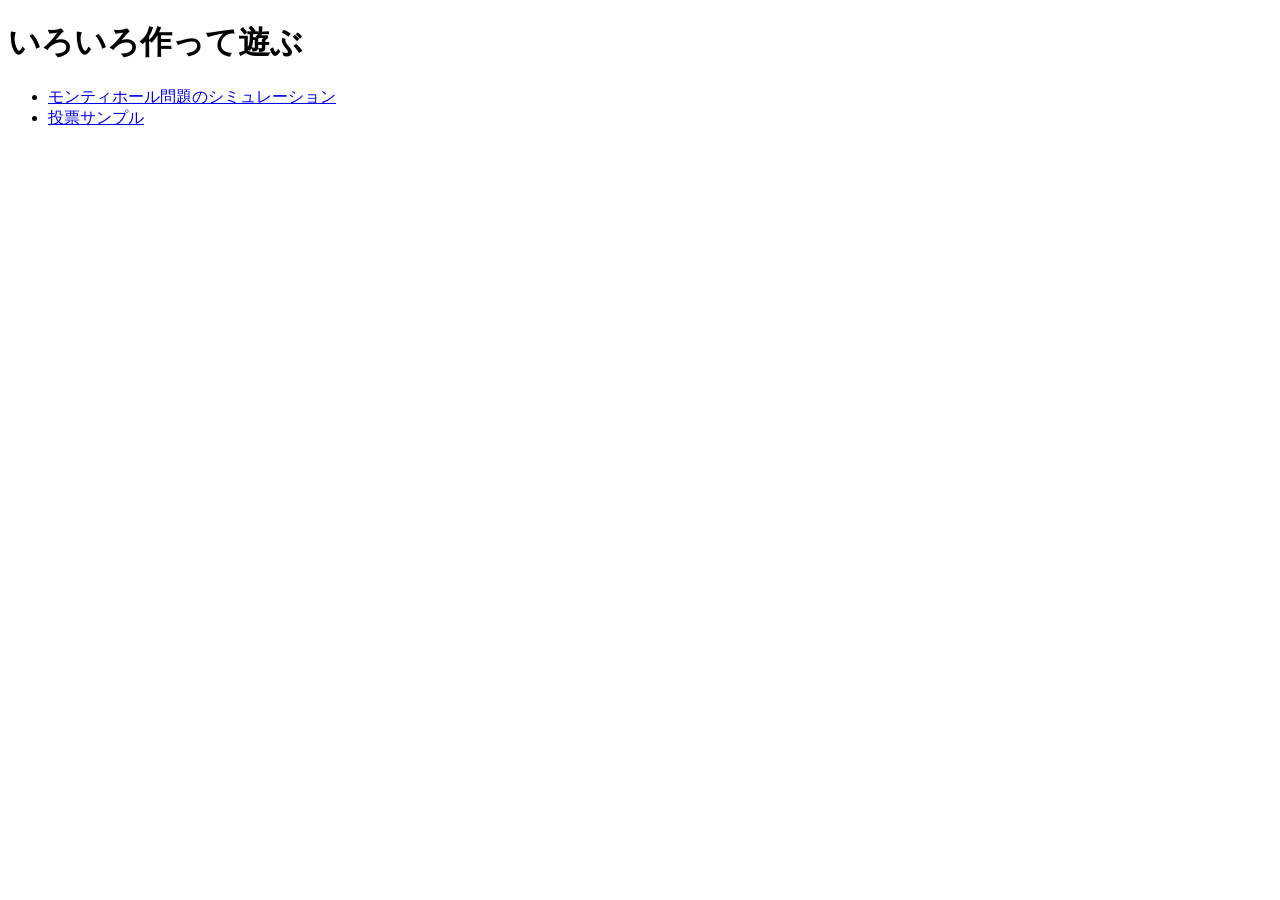
<file: index.html>
<!DOCTYPE html>
<html lang="ja">
<head>
  <meta charset="UTF-8">
  <meta name="viewport" content="width=device-width, initial-scale=1.0">
  <title>メインページ</title>
</head>
<body>
  <h1>いろいろ作って遊ぶ</h1>
  <ul>
    <li><a href="monty-hall-problem/main.html">モンティホール問題のシミュレーション</a> </li>
    <li><a href=vote/index.html>投票サンプル</a></li>
  </ul>
</body>
</html>
</file>
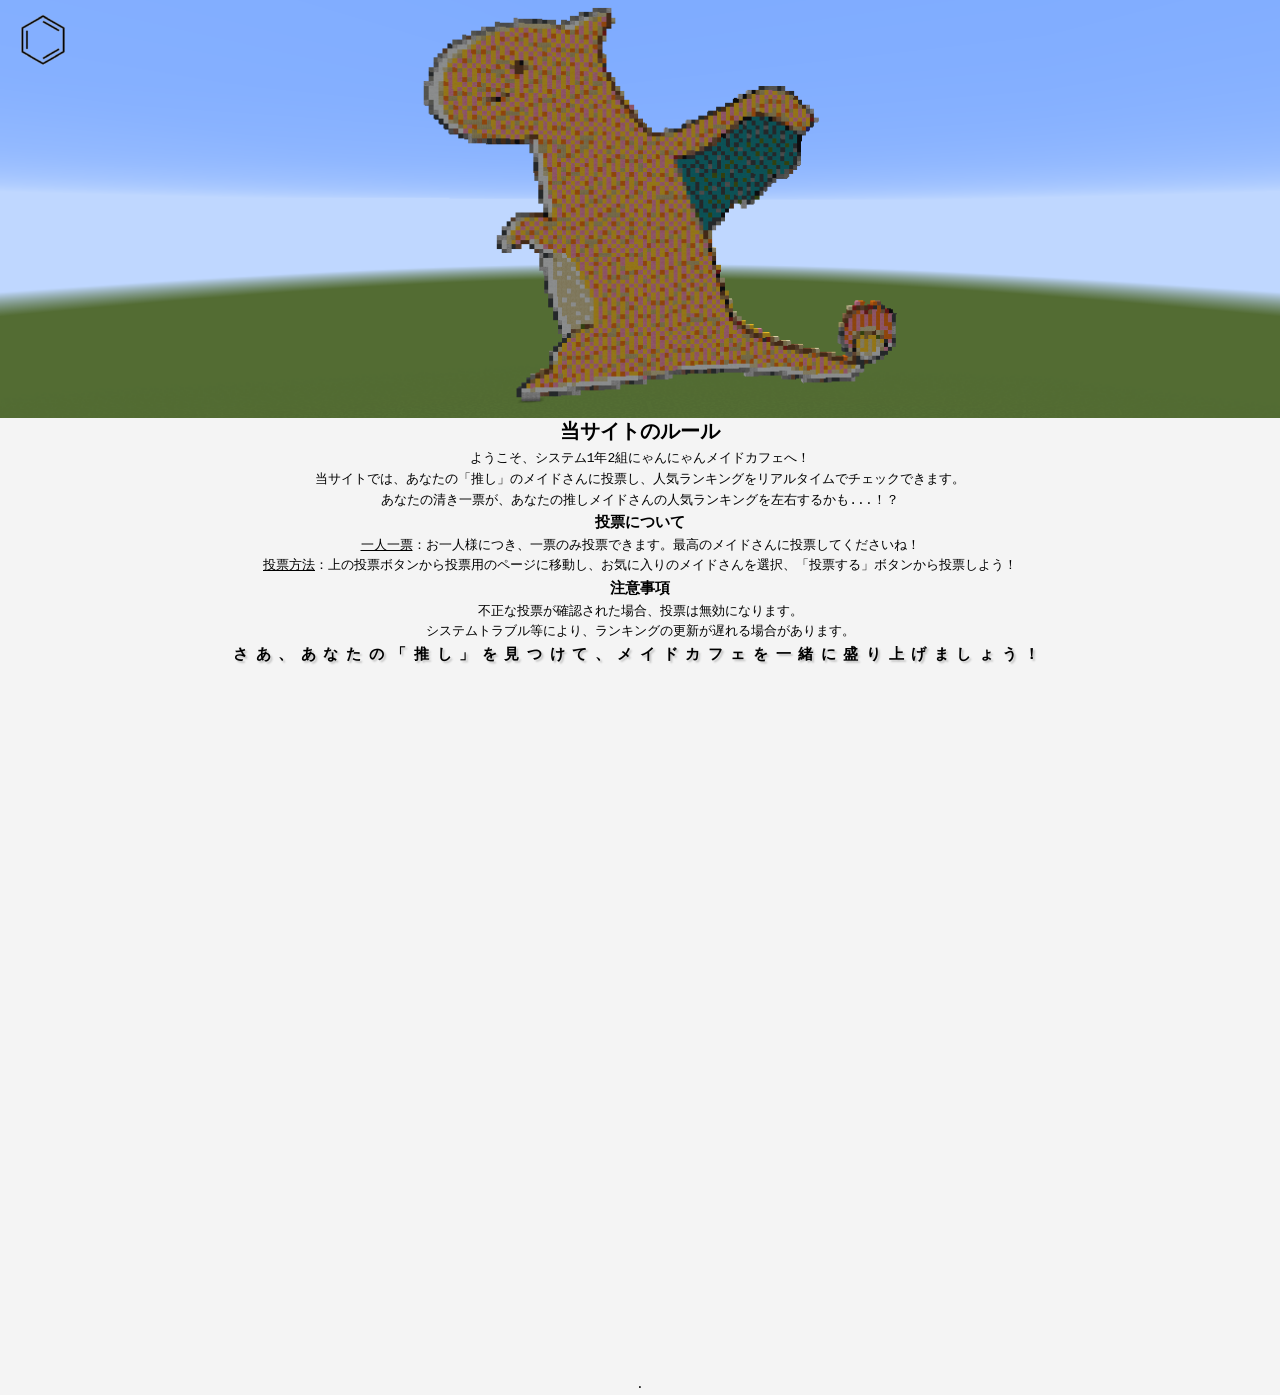
<file: vote/index.html>
<!DOCTYPE html>
<html lang="ja">
<head>
  <meta charset="UTF-8">
  <meta name="viewport" content="width=device-width, initial-scale=1.0">
  <title>にゃんにゃんメイドカフェ</title>
  <link rel="stylesheet" href="style.css">
</head>

<body>
  <div id="header">
    <img class="logo" src="img/logo.png" alt="ロゴ">
    <nav class="H-menu">
      <button class="H-icon" aria-controls="primary-menu" aria-expanded="false">
        <span class="line line1"></span>
        <span class="line line2"></span>
        <span class="line line3"></span>
      </button>
      <ul id="primary-menu" class="menu-list" hidden>
        <li><a href="index.html">Home</a></li>
        <li><a href="vote/main.html">投票</a></li>
        <li><a href="ranking/main.html">ランキング</a></li>
      </ul>
    </nav>
  </div>
  
  <div class="header-img-cntainer">
    <img class="header-img" src="img/header.png" alt="仮ヘッダー画像">
  </div>

  <div class="rule">
    <div class="rule-title">
      <h2>当サイトのルール</h1>
        <p>ようこそ、システム1年2組<wbr>にゃんにゃんメイドカフェへ！<br>
          当サイトでは、<wbr>あなたの「推し」の<wbr>メイドさんに投票し、<wbr>人気ランキングを<wbr>リアルタイムで<wbr>チェックできます。<br>
          あなたの清き一票が、<wbr>あなたの推しメイドさんの<wbr>人気ランキングを<wbr>左右するかも...！？</p>
    </div>
    
    <div class="rule">
      <h3>投票について</h3>
      <ul>
        <li><u>一人一票</u>：<wbr>お一人様につき、<wbr>一票のみ投票できます。<wbr>最高のメイドさんに<wbr>投票してくださいね！</li>
        <li><u>投票方法</u>：<wbr>上の投票ボタンから<wbr>投票用のページに移動し、<wbr>お気に入りの<wbr>メイドさんを選択、<wbr>「投票する」ボタン<wbr>から投票しよう！</li>
      </ul>
    </div>
    
    <div class="precautions">
      <h3>注意事項</h3>
      <ul>
        <li>不正な投票が<wbr>確認された場合、<wbr>投票は無効になります。</li>
        <li>システムトラブル等により、<wbr>ランキングの更新が<wbr>遅れる場合があります。</li>
      </ul>
    </div>
    
    <h3 class="message">さあ、あなたの<wbr>「推し」<wbr>を見つけて、<wbr>メイドカフェを<wbr>一緒に盛り上げましょう！</h3>
    <p><br><br><br><br><br><br><br><br><br><br><br><br><br><br><br><br><br><br><br><br><br><br><br><br><br><br><br><br><br><br><br><br><br><br>.</p>
  </div>
  <script src="script.js"></script>
</body>
</html>
</file>
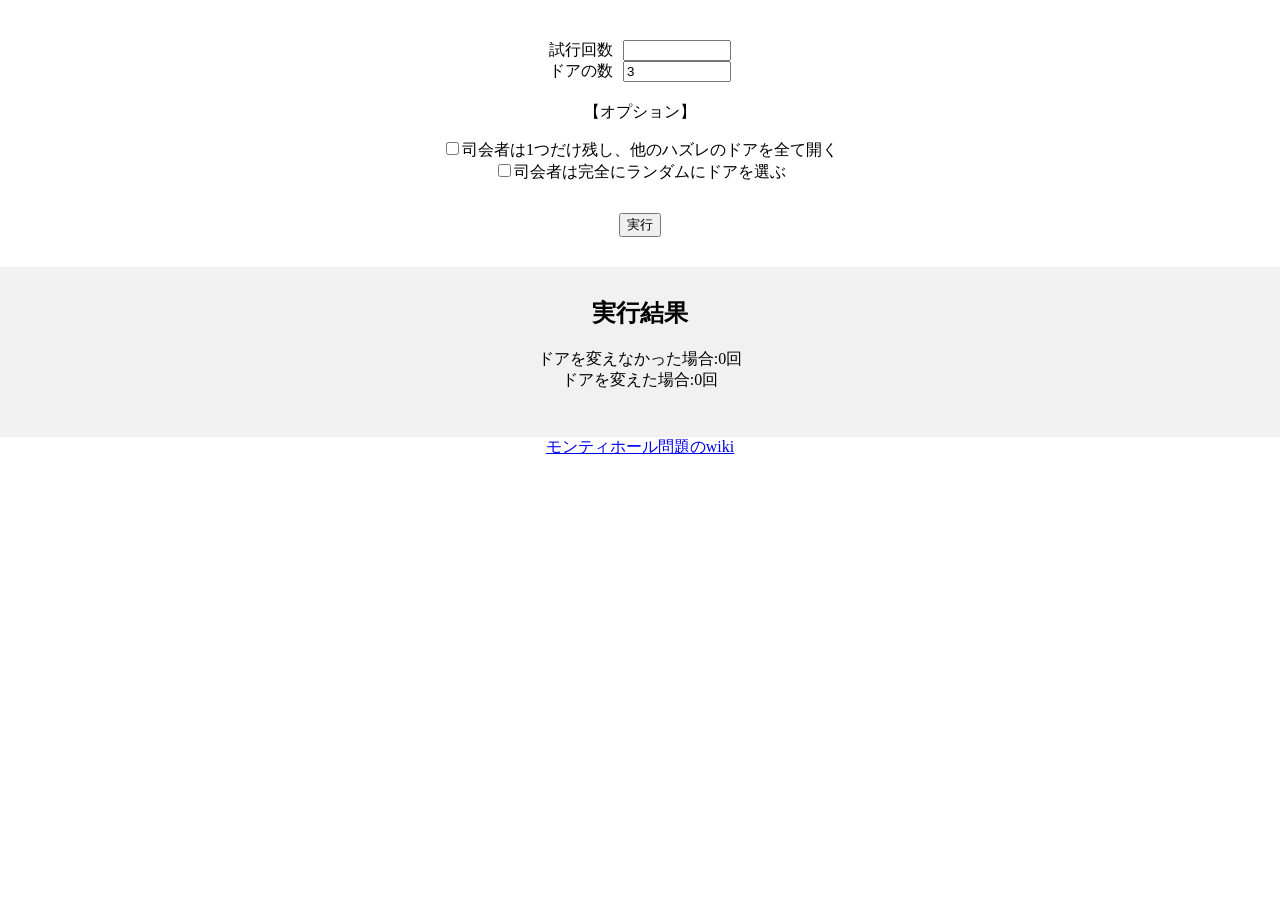
<file: monty-hall-problem/main.html>
<!DOCTYPE html>
<html lang="ja">
<head>
    <meta charset="UTF-8">
    <meta http-equiv="X-UA-Compatible" content="IE=edge">
    <meta name="viewport" content="width=device-width, initial-scale=1.0">
    <meta name="viewport" content="width=device-width" />
    <script src="https://code.jquery.com/jquery-3.6.3.min.js" integrity="sha256-pvPw+upLPUjgMXY0G+8O0xUf+/Im1MZjXxxgOcBQBXU=" crossorigin="anonymous"></script>
    <title>モンティホール問題</title>
    <style>

    	/*
        *{ margin: 0; padding: 0; }

        input,
		button,
		select,
		textarea {
		  -webkit-appearance: none;
		  -moz-appearance: none;
		  appearance: none;
		  background: transparent;
		  border: none;
		  border-radius: 0;
		  font: inherit;
		  outline: none;
		}

		textarea {
		  resize: vertical;
		}

		input[type='checkbox'],
		input[type='radio'] {
		  display: none;
		}

		input[type='submit'],
		input[type='button'],
		label,
		button,
		select {
		  cursor: pointer;
		}

		select::-ms-expand {
		  display: none;
		}

		*/

        body {
        	background-color: #fff;
        	text-align: center;
        	margin: 0;
        	padding: 0;
        	margin-top: 40px;
        	margin-bottom: 80px;
        }
        h2{
        	color: #000;
        	margin: 0;
        }
        p{
        	color: #000;
        	margin-top: 20px;
        }

        input[type=number]{
        	width: 100px;
        	margin-left: 10px;
        }

        input[type=button]{
			margin-top: 30px;
		}

		.wrap{
			background-color: #f1f1f1;
			padding: 30px 0;
        	margin-top: 30px;
		}
    </style>
</head>
<body>

	<form id="select" name="select">
	    <span>試行回数</span><input id="number_input" type="number" name="number" min="0" max="100000" step="1"><br>
	    <span>ドアの数</span><input id="door_input" type="number" name="door_number" value="3"><br>
	    <p>【オプション】</p>
	    <input type="checkbox" name="options" id="options"><span style="color: #000">司会者は1つだけ残し、他のハズレのドアを全て開く</span><br>
	    <input type="checkbox" name="random" id="random"><span style="color: #000">司会者は完全にランダムにドアを選ぶ</span><br>
	    <input class="ok" type="button" value="実行" onClick="check()">
	</form>

	<div class="wrap">
		<h2>実行結果</h2>
		<p>
			ドアを変えなかった場合:<span id="NoChange">0</span>回<br>
			ドアを変えた場合:<span id="Change">0</span>回
		</p>
	</div>

	<a href="https://ja.wikipedia.org/wiki/%E3%83%A2%E3%83%B3%E3%83%86%E3%82%A3%E3%83%BB%E3%83%9B%E3%83%BC%E3%83%AB%E5%95%8F%E9%A1%8C">モンティホール問題のwiki</a>



<script>

$(function(){
  $('#number_input').on('mouseup keyup', function(e){
    var month = parseInt($(this).val());
    var monthMax = parseInt($(this).attr('max'));
    var monthMin = parseInt($(this).attr('min'));
    if(month > monthMax){ $(this).val(monthMax); }
    if(month < monthMin){ $(this).val(monthMin); }
  });
});

</script>

<script src="simulation.js"></script>

</body>
</html>
</file>
<file: vote/style.css>
/*CSSリセット*/
* {
  padding: 0;
  margin: 0;
  box-sizing: border-box;
}

body {
  font-family: monospace;
  background-color: #f4f4f4;
  line-height: 1.6;
  overflow-x: hidden;
  user-select: none;
  -webkit-user-select: none;
  -moz-user-select: none;
  -ms-user-select: none;
}

body img {
  pointer-events: none;
}

/* ヘッダー */
#header {
  position: fixed;
  top: 0;
  width: 100%;
  height: 60px;
  padding: 10px 0;
  text-align: center;
  color: #fff;
  background: transparent;
  z-index: 1000;
  
  display: flex;
  justify-content: space-between;
  align-items: center;
}

#header.scrolled {
  background: #ffaec9;
    /* ヘッダーアニメーション */
  transition: background-color 0.3s ease-out;
}

#header .logo {
  height: 50px;
  width: auto;
}

/* ハンバーガーアイコン */
.H-icon {
  margin-right: 0;
  background: none;
  border: none;
  cursor: pointer;
  padding: 15px;
  position: relative;
  z-index: 1002;
}

.H-icon .line {
  display: block;
  width: 30px;
  height: 3px;
  background-color: #333;
  margin-bottom: 5px;
  transition: all 0.3s ease;
}

.H-icon .line:last-child {
  margin-bottom: 0;
}

.H-icon[aria-expanded="true"] .line1 {
  transform: translateY(8px) rotate(45deg);
}

.H-icon[aria-expanded="true"] .line2 {
  opacity: 0;
}

.H-icon[aria-expanded="true"] .line3 {
  transform: translateY(-8px) rotate(-45deg);
}

/* ハンバーガーメニュー */
.menu-list {
  list-style: none;
  padding: 0;
  margin: 0;
  position: fixed;
  top: 0;
  left: 0;
  width: 100vw;
  height: 100vh;
  background:
    linear-gradient(to top, #ff3399, #6699ff),
    linear-gradient(to right, #9933ff, #ff6633);
  background-blend-mode: screen;
  display: flex;
  flex-direction: column;
  justify-content: center;
  align-items: center;
  visibility: collapse;
  opacity: 0;
  transition: opacity 0.4s ease-out;
  z-index: 1001;
  overflow-y: auto;
}

.menu-list.is-open {
  visibility: visible;
  opacity: 1;
}

.menu-list li {
  margin-bottom: 20px;
}

.menu-list li:last-child {
  margin-bottom: 0;
}

.menu-list li a {
  color: #fff;
  text-decoration: none;
  font-size: 2em;
  padding: 10px 20px;
  display: block;
  transition: color 0.3s ease;
}

.menu-list li a:hover,
.menu-list li a:focus {
  color: #000
}

.menu-list[hidden] {
  opacity: 0;
}

/* ヘッダー画像 */
.header-img-container {
  text-align: center;
}

.header-img {
  display: block;
  width: 100%;
  height: auto;
}

/* ルール */
.rule {
  text-align: center;
  word-break: keep-all;
}

.message {
  letter-spacing: 0.5em;
  text-shadow: 2px 2px 2px silver;
}

/* タブレットorPC (min-width: 768px) */
@media (min-width: 768px) {
  #header {
    height: 80px;
    padding: 15px 10px;
    justify-content: space-between;
  }

  #header .logo {
    height: 66px;
    width: auto;
    /* margin: 0 auto; */
  }

  .H-icon {
    display: none;
  }

  .menu-list {
    position: static;
    width: auto;
    height: auto;
    background: none;
    opacity: 1;
    flex-direction: row;
    justify-content: flex-end;
    flex-grow: 1;
  }

  .menu-list li {
    margin-bottom: 0;
    margin: 0 15px;
  }

  .menu-list li a {
    color: #fff;
    font-size: 1em;
    padding: 5px 10px;
  }

  .menu-list li a:hover,
  .menu-list li a:focus {
    color: #333;
  }

  .menu-list[hidden] {
  opacity: 1;
  }
}
</file>
